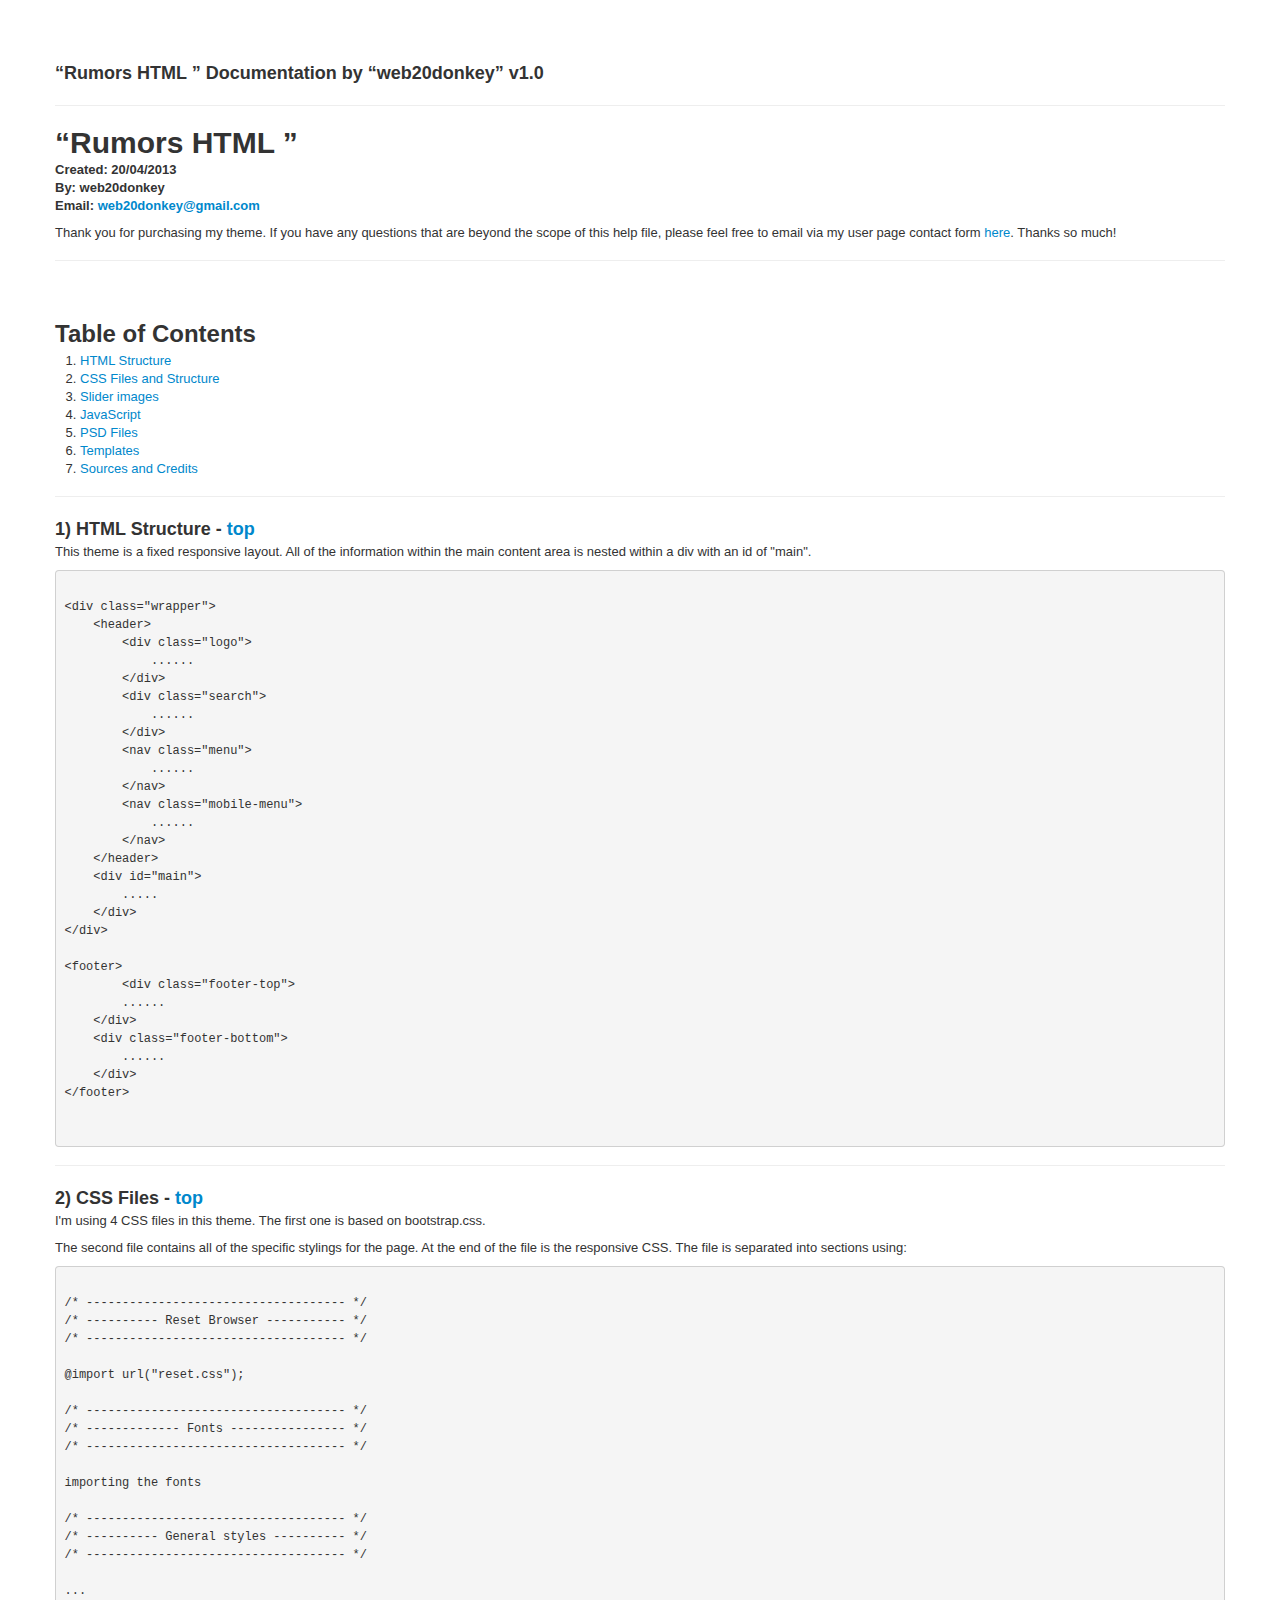
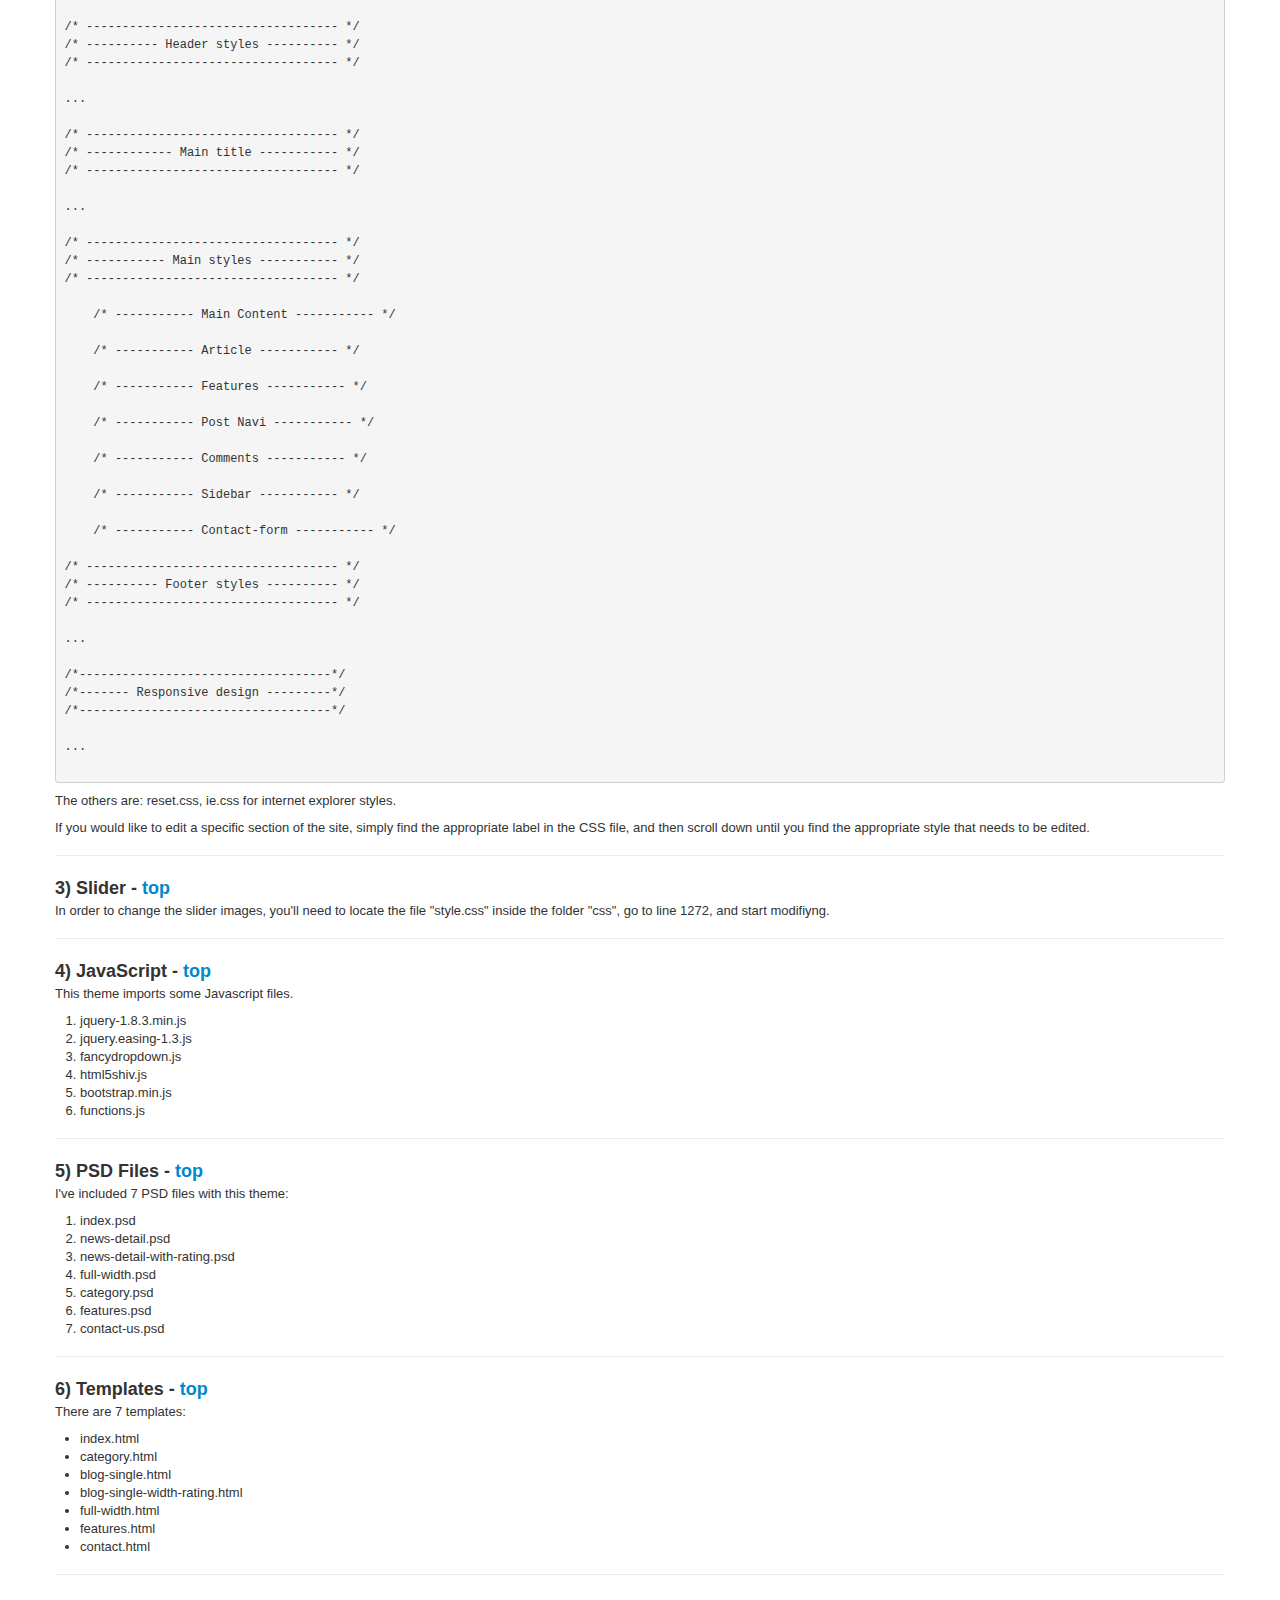
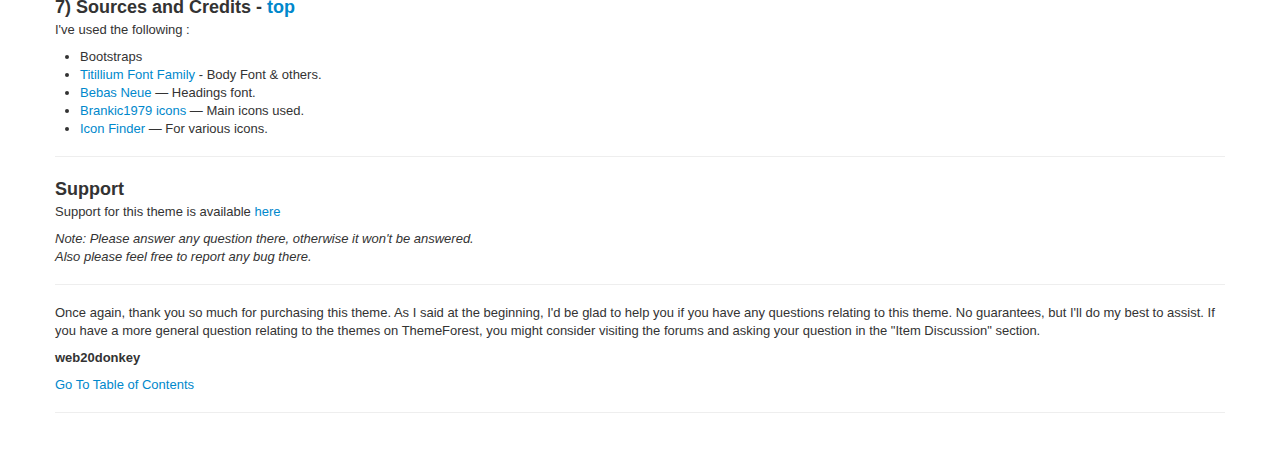
<file: rumors-html/Documentation-not-for-upload/index.html>
<!DOCTYPE HTML PUBLIC "-//W3C//DTD HTML 4.01//EN" "http://www.w3.org/TR/html4/strict.dtd">
<head lang="en">
	<meta http-equiv="content-type" content="text/html;charset=utf-8">
	<title>Rumors Documentation Template</title>
	<!-- Le styles -->
    <link href="assets/css/bootstrap.css" rel="stylesheet">
    <link href="assets/js/google-code-prettify/prettify.css" rel="stylesheet">
    <style type="text/css">
body {
	padding-top: 60px;
	padding-bottom: 40px;
}
</style>
    <link href="assets/css/bootstrap-responsive.css" rel="stylesheet">

    <!-- Le HTML5 shim, for IE6-8 support of HTML5 elements -->
    <!--[if lt IE 9]>
      <script src="//html5shim.googlecode.com/svn/trunk/html5.js"></script>
    <![endif]-->

    <!-- Le fav and touch icons -->
    <link rel="shortcut icon" href="images/favicon.ico">
    <link rel="apple-touch-icon" href="images/apple-touch-icon.png">
    <link rel="apple-touch-icon" sizes="72x72" href="images/apple-touch-icon-72x72.png">
    <link rel="apple-touch-icon" sizes="114x114" href="images/apple-touch-icon-114x114.png">
</head>


<body>
	<div class="container">
	
		<h3 class="center alt">&ldquo;Rumors HTML &rdquo; Documentation by &ldquo;web20donkey&rdquo; v1.0</h3>
		
		<hr>
		
		<h1 class="center">&ldquo;Rumors HTML &rdquo;</h1>
		
		<div class="borderTop">
			<div class="colborder info prepend-1">
				<p class="prepend-top">
					<strong>
					Created: 20/04/2013<br>
					By: web20donkey<br>
					Email: <a href="mailto:web20donkey@gmail.com">web20donkey@gmail.com</a>
					</strong>
				</p>
			</div><!-- end div .span-6 -->		
	
			<div class="last">
				<p class="prepend-top append-0">Thank you for purchasing my theme. If you have any questions that are beyond the scope of this help file, please feel free to email via my user page contact form <a href="http://themeforest.net/user/web20donkey">here</a>. Thanks so much!</p>
			</div>
		</div><!-- end div .borderTop -->
		
		<hr>
        <br /><br />
		
		<h2 id="toc" class="alt">Table of Contents</h2>
		<ol class="alpha">
			<li><a href="#htmlStructure">HTML Structure</a></li>
			<li><a href="#cssFiles">CSS Files and Structure</a></li>
             <li><a href="#slider">Slider images</a></li>
			<li><a href="#javascript">JavaScript</a></li>
			<li><a href="#psdFiles">PSD Files</a></li>
            <li><a href="#templates">Templates</a></li>
			<li><a href="#credits">Sources and Credits</a></li>
		</ol>
		
		<hr>
		
		<h3 id="htmlStructure"><strong>1) HTML Structure</strong> - <a href="#toc">top</a></h3>
		<p>This theme is a fixed responsive layout. All of the information within the main content area is nested within a div with an id of "main".</p>
		
		
		<pre>

&lt;div class="wrapper"&gt;
    &lt;header&gt;
        &lt;div class="logo"&gt;
            ......
        &lt;/div&gt;
        &lt;div class="search"&gt;
            ......
        &lt;/div&gt;
        &lt;nav class="menu"&gt;
            ......
        &lt;/nav&gt;
        &lt;nav class="mobile-menu"&gt;
            ......
        &lt;/nav&gt;
    &lt;/header&gt;
    &lt;div id="main"&gt;
    	.....
    &lt;/div&gt;
&lt;/div&gt;

&lt;footer&gt;
	&lt;div class="footer-top"&gt;
    	......
    &lt;/div&gt;
    &lt;div class="footer-bottom"&gt;
    	......
    &lt;/div&gt;
&lt;/footer&gt

        </pre>

		<hr>

		<h3 id="cssFiles"><strong>2) CSS Files</strong> - <a href="#toc">top</a></h3>

		<p>I'm using 4 CSS files in this theme. The first one is based on bootstrap.css.  </p> 

		<p>The second file contains all of the specific stylings for the page. At the end of the file is the responsive CSS. The file is separated into sections using:</p>  

<pre>	
/* ------------------------------------ */
/* ---------- Reset Browser ----------- */
/* ------------------------------------ */

@import url("reset.css");

/* ------------------------------------ */
/* ------------- Fonts ---------------- */
/* ------------------------------------ */

importing the fonts

/* ------------------------------------ */
/* ---------- General styles ---------- */
/* ------------------------------------ */

...

/* ----------------------------------- */
/* ---------- Header styles ---------- */
/* ----------------------------------- */

...

/* ----------------------------------- */
/* ------------ Main title ----------- */
/* ----------------------------------- */

...

/* ----------------------------------- */
/* ----------- Main styles ----------- */
/* ----------------------------------- */
    
    /* ----------- Main Content ----------- */
    
    /* ----------- Article ----------- */
    
    /* ----------- Features ----------- */
    
    /* ----------- Post Navi ----------- */
    
    /* ----------- Comments ----------- */
    
    /* ----------- Sidebar ----------- */
    
    /* ----------- Contact-form ----------- */

/* ----------------------------------- */
/* ---------- Footer styles ---------- */
/* ----------------------------------- */

...

/*-----------------------------------*/
/*------- Responsive design ---------*/
/*-----------------------------------*/

...

</pre>

		<p>The others are: reset.css, ie.css for internet explorer styles.</p>
		
		<p>If you would like to edit a specific section of the site, simply find the appropriate label in the CSS file, and then scroll down until you find the appropriate style that needs to be edited.</p> 


		<hr>
        
         
         <h3 id="slider"><strong>3) Slider</strong> - <a href="#toc">top</a></h3>
		
		<p>In order to change the slider images, you'll need to locate the file "style.css" inside the folder "css", go to line 1272, and start modifiyng.</p>
        
        <hr>
        
        
		
		<h3 id="javascript"><strong>4) JavaScript</strong> - <a href="#toc">top</a></h3>
		
		<p>This theme imports some Javascript files.</p>
		
		<ol>
			<li>jquery-1.8.3.min.js</li>
            <li>jquery.easing-1.3.js</li>
            <li>fancydropdown.js</li>
            <li>html5shiv.js</li>
            <li>bootstrap.min.js</li>
            <li>functions.js</li>
		</ol>
        
		  
		
		<hr>
		
		<h3 id="psdFiles"><strong>5) PSD Files</strong> - <a href="#toc">top</a></h3>
		
		<p>I've included 7 PSD files with this theme:</p>
		
			<ol>
				<li>index.psd</li>
				<li>news-detail.psd</li>
				<li>news-detail-with-rating.psd</li>
                <li>full-width.psd</li>
                <li>category.psd</li>
                <li>features.psd</li>
                <li>contact-us.psd</li>
			</ol>
		
        <hr>
        
        <h3 id="templates"><strong>6) Templates</strong> - <a href="#toc">top</a></h3>
        
        <p>There are 7 templates:</p>
        
        <ul>
			<li>index.html</li>
			<li>category.html</li>
            <li>blog-single.html</li>
            <li>blog-single-width-rating.html</li>
            <li>full-width.html</li>
            <li>features.html</li>
            <li>contact.html</li>
		</ul>
        
        <hr>
        
		<h3 id="credits"><strong>7) Sources and Credits</strong> - <a href="#toc">top</a></h3>
		
		<p>I've used the following :</p>
		
		<ul>
			<li>Bootstraps</li>
             <li><a href="http://www.fontsquirrel.com/fonts/TitilliumText">Titillium Font Family</a> - Body Font &amp; others. <small></small></li>
         <li><a href="http://www.dafont.com/bebas-neue.font">Bebas Neue</a> <small>&mdash;  Headings font.</small></li>
	     <li><a href="http://brankic1979.com/icons/">Brankic1979 icons</a> <small>&mdash;  Main icons used.</small></li> 
         <li><a href="http://www.iconfinder.com/">Icon Finder</a> <small>&mdash;  For various icons.</small></li>
		</ul>
		
		<hr>
        
        
          <h3>Support</h3>
      
      <p>Support for this theme is available <a href="http://www.donkeythemes.com/forum/">here</a></p>
		<p><i>Note: Please answer any question there, otherwise it won't be answered.<br> Also please feel free to report any bug there.</i></p>
      
      
      
      <hr>
		
		<p>Once again, thank you so much for purchasing this theme. As I said at the beginning, I'd be glad to help you if you have any questions relating to this theme. No guarantees, but I'll do my best to assist. If you have a more general question relating to the themes on ThemeForest, you might consider visiting the forums and asking your question in the "Item Discussion" section.</p> 
		
		<p class="append-bottom alt large"><strong>web20donkey</strong></p>
		<p><a href="#toc">Go To Table of Contents</a></p>
		
		<hr class="space">
        
        
         
        
	</div><!-- end div .container -->

<!-- Le javascript
    ================================================== --> 
<!-- Placed at the end of the document so the pages load faster --> 
<script src="assets/js/jquery.js"></script> 
<script src="assets/js/scripts.js"></script> 
<script src="assets/js/google-code-prettify/prettify.js"></script> 
<script src="assets/js/bootstrap-transition.js"></script> 
<script src="assets/js/bootstrap-alert.js"></script> 
<script src="assets/js/bootstrap-modal.js"></script> 
<script src="assets/js/bootstrap-dropdown.js"></script> 
<script src="assets/js/bootstrap-scrollspy.js"></script> 
<script src="assets/js/bootstrap-tab.js"></script> 
<script src="assets/js/bootstrap-tooltip.js"></script> 
<script src="assets/js/bootstrap-popover.js"></script> 
<script src="assets/js/bootstrap-button.js"></script> 
<script src="assets/js/bootstrap-collapse.js"></script>
</body>
</html>
</file>
<file: rumors-html/Documentation-not-for-upload/assets/js/google-code-prettify/prettify.css>
.com { color: #93a1a1; }
.lit { color: #195f91; }
.pun, .opn, .clo { color: #93a1a1; }
.fun { color: #dc322f; }
.str, .atv { color: #D14; }
.kwd, .linenums .tag { color: #1e347b; }
.typ, .atn, .dec, .var { color: teal; }
.pln { color: #48484c; }

.prettyprint {
  padding: 8px;
  background-color: #f7f7f9;
  border: 1px solid #e1e1e8;
}
.prettyprint.linenums {
  -webkit-box-shadow: inset 40px 0 0 #fbfbfc, inset 41px 0 0 #ececf0;
     -moz-box-shadow: inset 40px 0 0 #fbfbfc, inset 41px 0 0 #ececf0;
          box-shadow: inset 40px 0 0 #fbfbfc, inset 41px 0 0 #ececf0;
}

/* Specify class=linenums on a pre to get line numbering */
ol.linenums {
  margin: 0 0 0 33px; /* IE indents via margin-left */
} 
ol.linenums li {
  padding-left: 12px;
  color: #bebec5;
  line-height: 18px;
  text-shadow: 0 1px 0 #fff;
}
</file>
